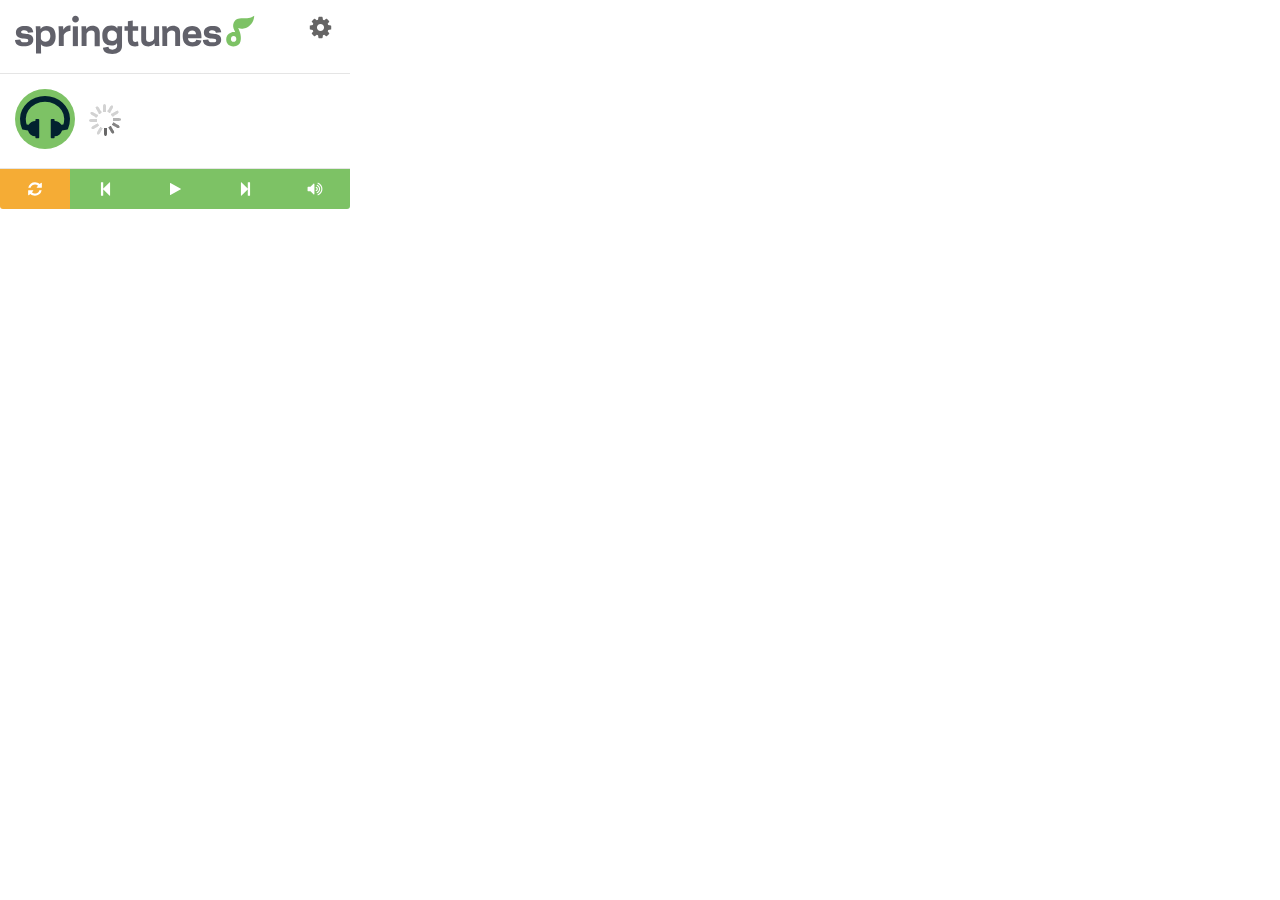
<file: popup/index.html>
<!DOCTYPE html>
<html>
  <head>
    <meta charset="utf-8" />
    <link rel="stylesheet" type="text/css" href="../css/styles.css" />
  </head>
  <body>
    <div class="panel-popup">
      <div class="panel-section">
        <div class="section-logo">
          <img class="logo" src="../img/springtunes.svg" alt="Logo" />
        </div>
        <div class="section-settings u-inline u-va-top">
          <a href="#" id="settings-toggle" title="Open settings">
            <img class="icon--xl" src="../img/icons/fa-cog.svg" alt="Settings" />
          </a>
        </div>
      </div>
      <div id="settings" class="panel-section" hidden>
        <div class="section-graphic">
          <img class="icon--xxl u-va-bottom" src="../img/icons/fa-cog.svg" alt="Settings" />
        </div>
        <div class="section-info">
          <p id="test-server-fails" hidden>
             It looks like we can't reach Springtunes server. Please check the server URL.
          </p>
          <form>
            <div class="field-container u-inline">
              <label>Server URL: <input id="server-url" class="input" type="text" name="server" placeholder="http://localhost:3000" /></label>
            </div>
            <div class="u-inline" id="status">
              <img id="status-img" class="icon--xl u-va-bottom" hidden />
            </div>
            <div>
              <button type="submit" class="button--submit u-theme-green">Save</button>
            </div>
          </form>
        </div>
      </div>
      <div class="panel-section">
        <div class="section-graphic u-green-bg">
          <img class="icon--xxl" src="../img/icons/fa-headphones.svg" alt="Headphones" />
        </div>
        <div class="section-info" id="track-info">
          <img class="processing" src="../img/processing.gif" alt="Processing" />
        </div>
      </div><div class="panel-section-footer">
        <a href="#" title="Refresh" id="refresh" class="section-footer-button button u-theme-orange">
          <img class="icon--larger" src="../img/icons/fa-refresh.svg" />
        </a><a href="#" title="Back" id="back" class="section-footer-button button u-theme-green">
          <img class="icon" src="../img/icons/fa-step-backward.svg" />
        </a><a href="#" title="Play/Pause" id="play" class="section-footer-button button u-theme-green">
          <img class="icon" src="../img/icons/fa-play.svg" />
        </a><a href="#" title="Next" id="next" class="section-footer-button button u-theme-green">
          <img class="icon" src="../img/icons/fa-step-forward.svg" />
        </a><a href="#" title="Volume" id="volume" class="section-footer-button button u-theme-green">
          <img class="icon--larger" src="../img/icons/fa-volume-up.svg" />
          <div id="volume-changer" hidden="false"><input id="volume-changer-input" type="range" orient="vertical" min="0" max="100" step="1" value="50" /></div>
        </a>
      </div>
    </div>
    <script src="popup.js"></script>
    <script src="settings.js"></script>
    <script src="../api.js"></script>
    <script src="init.js"></script>
  </body>
</html>
</file>
<file: css/styles.css>
html, body {
    margin: 0 !important;
    padding: 0 !important;
}

body {
    color: #333;
    overflow: hidden;
}

ul {
    margin: 0;
    padding: 10px 15px;
}

.panel-popup {
    width: 350px;
}

.panel-settings {
    width: 600px;
}

.panel-section {
    border-bottom: 1px solid #e5e5e5;
    padding: 15px;
}

.logo {
    width: 100%;
    height: 100%;
}
.section-logo {
    width: 75%;
}
.section-settings {
    width: 23%;
    text-align: right;
}

.section-logo,
.section-options {
    display: inline-block;
}

.section-options {
    vertical-align: top;
    width: 23%;
    text-align: right;
}

.processing {
    margin-top: 15px;
}

/* TRACK INFO */

.section-info {
    display: inline-block;
    vertical-align: top;
    width: 246px;
}

.song-title,
.song-artist,
.song-album {
    margin: 0;
    padding: 0;
    margin-bottom: 5px;
}

.song-artist {
    font-weight: normal;
}

.song-album {
    color: #8f8f8f;
    font-weight: lighter;
}

.section-graphic {
    display: inline-block;
    width: 60px;
    height: 60px;
    text-align: center;
    border-radius: 33px;
    margin-right: 10px;
}

/* CONTROLS */

.panel-section-footer {
    padding: 0;
    height: 40px;
}

.panel-section-footer,
.section-footer-button {
    border: 0;
    margin: 0;
}

.section-footer-button {
    width: 20%;
    display: inline-block;
}

.section-footer-button:first-child {
    border-bottom-left-radius: 3px;
}

.section-footer-button:last-child {
    border-bottom-right-radius: 3px;
}


.button {
    display: inline-flex;
    align-items: center;
    justify-content: center;
    height: 40px;
    width: 20%;
    font-size: 14px;
    font-weight: 600;
    font-weight: 800;
}

.icon {
    height: 16px;
    width: 11px;
}

.icon--larger {
    height: 16px;
    width: 20px;
}

.icon--xl {
    height: 25px;
    width: 25px;
}

.icon--xxl {
    width: 50px;
    height: 60px;
    margin: auto;
}

/* VOLUME CONTROL */
#volume-changer[show=true] {
    display: block;
}

#volume-changer[show=false] {
    display: none;
}

input[type=range][orient=vertical]
{
    writing-mode: bt-lr; /* IE */
    -webkit-appearance: slider-vertical; /* WebKit */
    width: 4px;
    height: 75px;
    padding: 0;
    border-radius: 6px;
    background-color: #e5e5e5;
    box-sizing: border-box;
    -webkit-tap-highlight-color: rgba(0, 0, 0, 0);
    position: absolute;
    bottom: 40px;
    right: 32px;
}

/* Remove ugly dotted line for input range in Firefox */
input[type=range]::-moz-focus-outer {
    border: 0;
}

.u-inline {
    display: inline-block;
}

.u-mr {
    margin-right: 15px;
}

.input, .button--submit {
    border-radius: 3px;
    padding: auto 10px;
    line-height: 1.25;
    font-size: 16px;
    border: 1px solid #e5e5e5;
}

.input { width: 100%; }

.u-green-bg {
    background-color: #7DC265;
}

.u-theme-orange {
    background-color: #F5AC35;
}

.u-theme-orange:hover {
    background-color: #bb7709;
}

.u-theme-green {
    color: #fff;
    background-color: #7DC265;
    transition: background-color .2s ease;
}

.u-theme-green:hover {
    background-color: #005256;
}

.u-va-bottom {
    vertical-align: bottom;
}

.u-va-top {
    vertical-align: top;
}

.input--error {
    border-color: #f66;
}

.field-container {
    width: 77%;
    margin-bottom: 10px;
}
</file>
